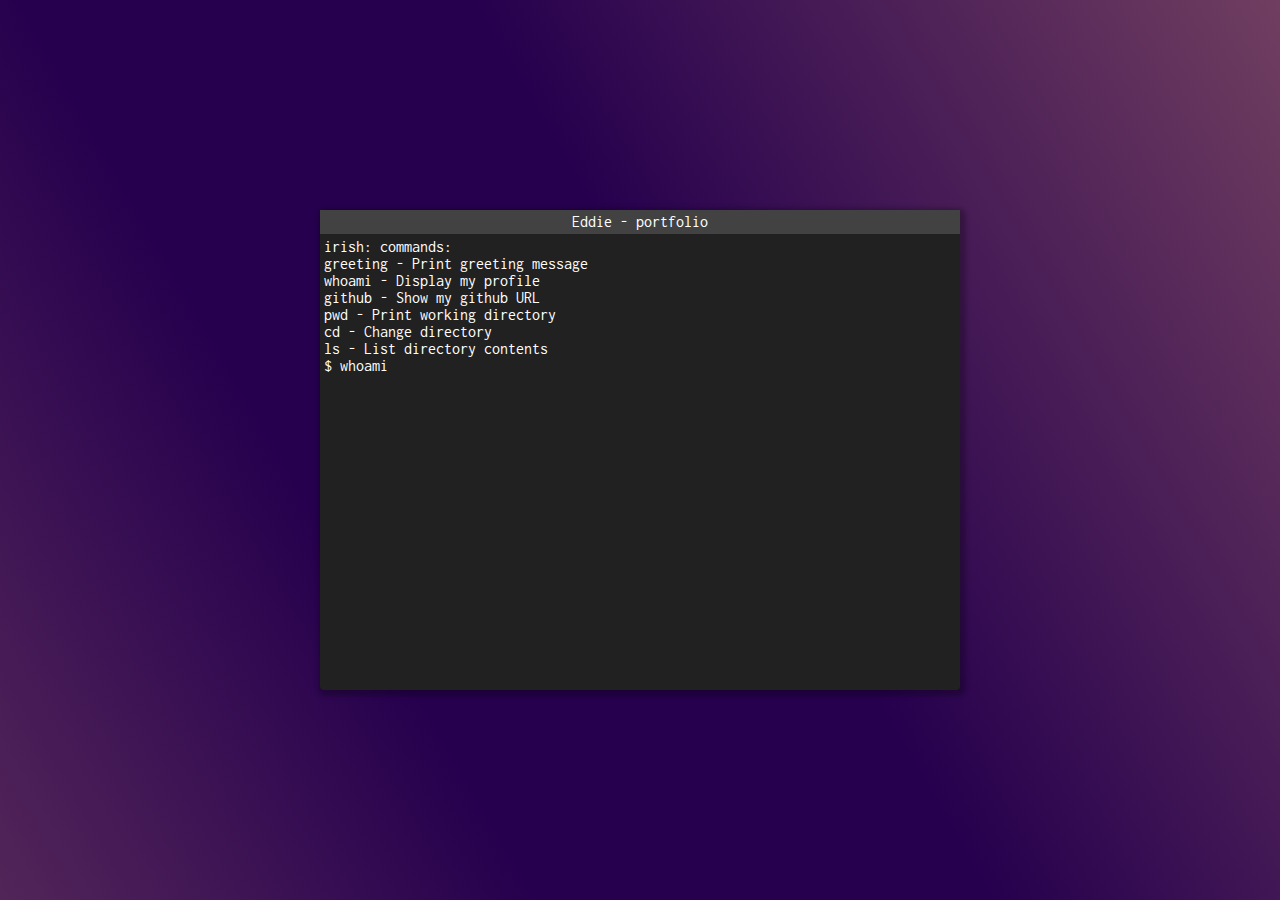
<file: index.html>
<!doctype html>
<html>
<head>
  <meta charset="utf-8">
  <title>Eddie's Portfolio 2018</title>
  <link rel="stylesheet" href="css/main.css">
  <script type="text/javascript" src="script/main.js"></script>
</head>
<body>
  <section>
    <header>
      Eddie - portfolio
    </header>
    <article id="terminal">
      <span id="stdout">
      </span><div contentEditable="true" id="stdin">whoami</div>
    </article>
  </section>
</body>
</html>
</file>
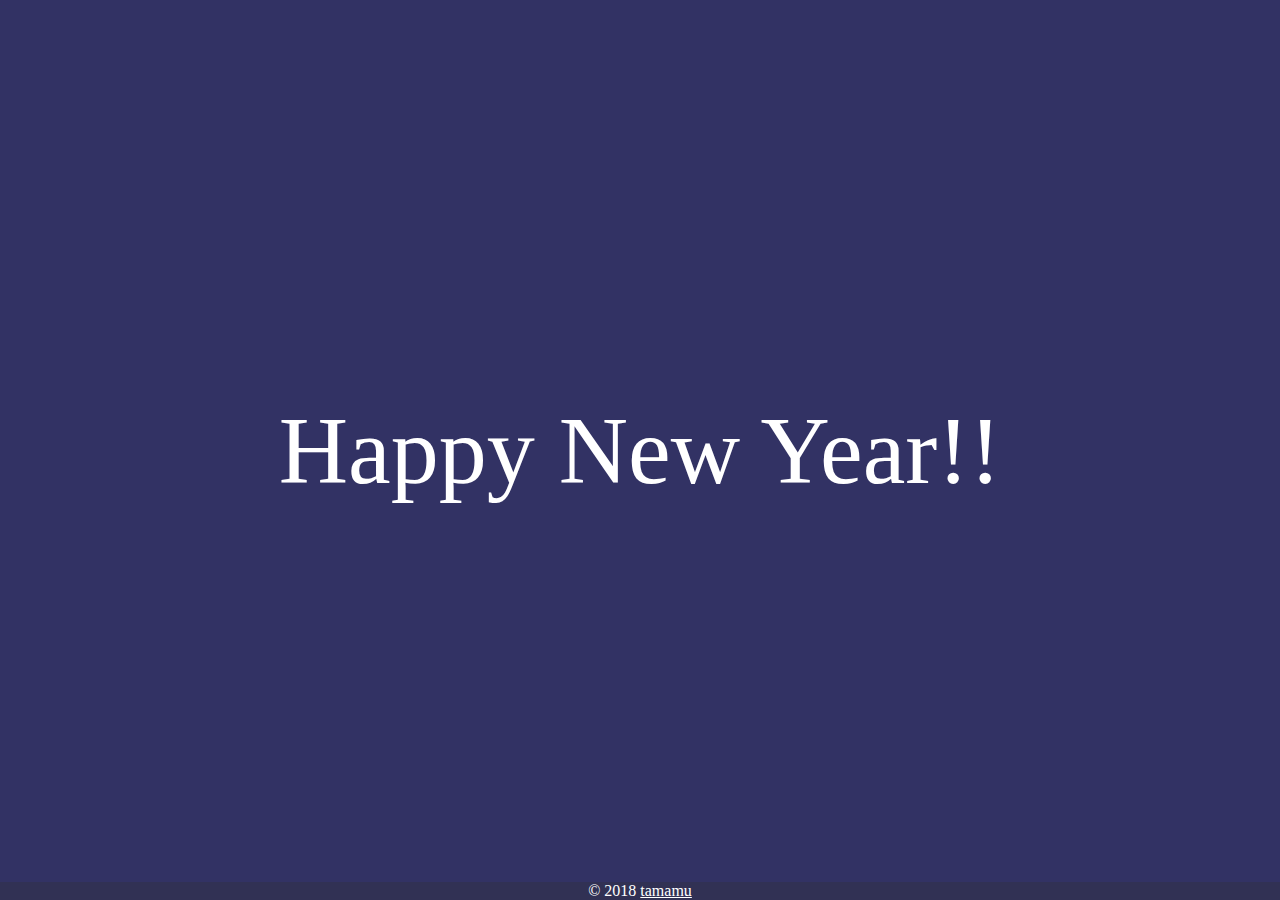
<file: public/2019countdown/index.html>
<!DOCTYPE html>
<html lang="ja">

<head>
    <meta charset="UTF-8">
    <meta name="viewport" content="width=device-width, initial-scale=1.0">
    <meta http-equiv="X-UA-Compatible" content="ie=edge">
    <title>2018 Count Down!!</title>
    <link rel="stylesheet" href="style.css">
    <script src="main.js"></script>
</head>

<body>
    <div id="bg"></div>
    <div id="wrapper" class="center">

        <div id="wrapped-hms">
            <div class="card-list" id="wrapped-hour">
                <span id="h100">0</span>
                <span id="h10">1</span>
                <span id="h1">2</span>
            </div>
            <span class="colon">:</span>
            <div class="card-list" id="wrapped-minute">
                <span id="m10">3</span>
                <span id="m1">4</span>
            </div>
            <span class="colon">:</span>
            <div class="card-list" id="wrapped-second">
                <span id="s10">5</span>
                <span id="s1">6</span>
            </div>
        </div>

        <span id="rest" class="center">away from 2019</span>
        <div id="copyright">© 2018 <a style="color: white;" href="https://github.com/tamamu/">tamamu</a></div>
    </div>
</body>

</html>
</file>
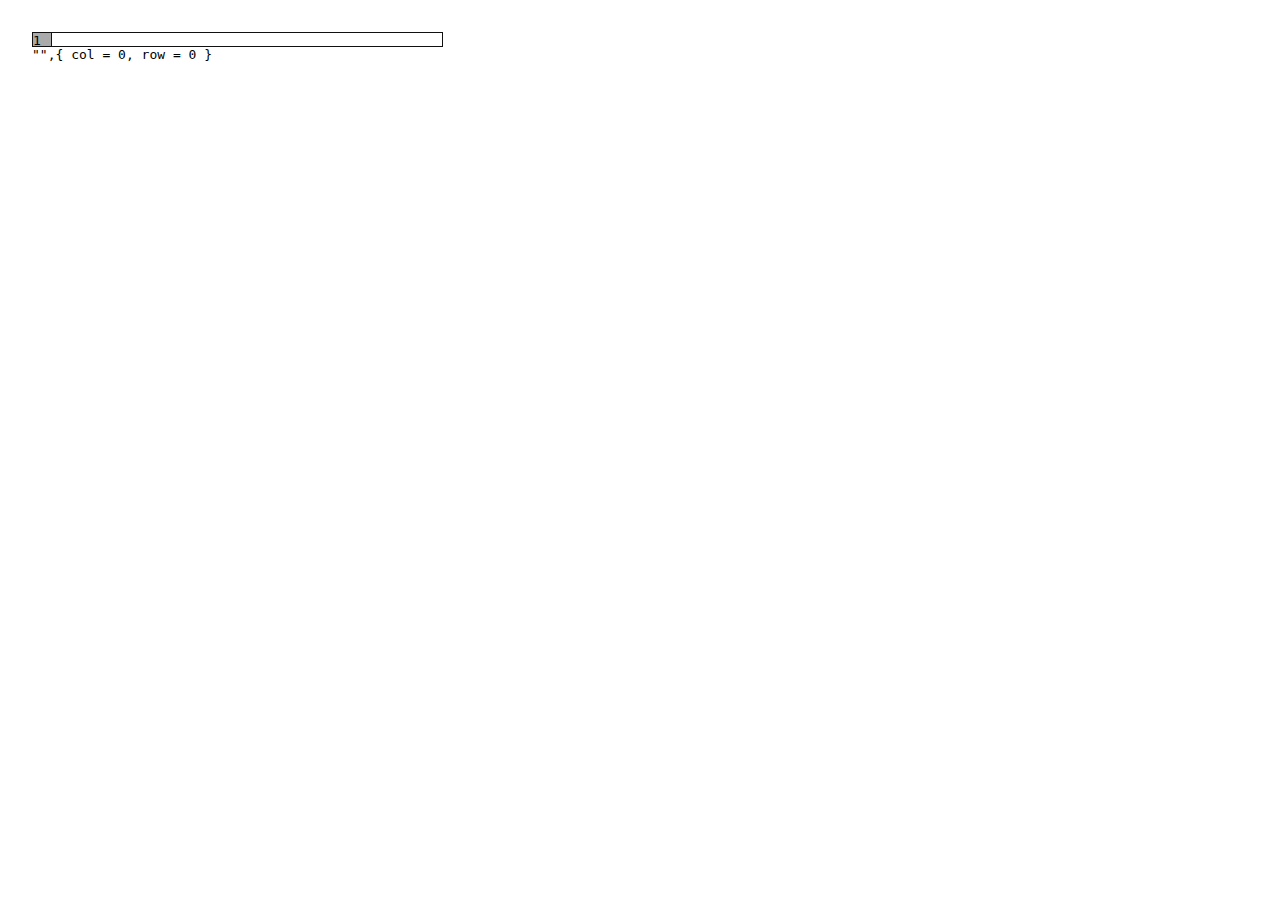
<file: public/ecec/index.html>
<!DOCTYPE html>
<html lang="ja">
<head>
  <meta charset="UTF-8">
  <title>Elm Code Editor Component</title>
  <script src="main.js"></script>
  <style>
    body {
      margin: 0;
      padding: 0;
    }
    @keyframes blink {
      from {
        opacity: 1;
      }
      to {
        opacity: 0;
      }
    }
  </style>
</head>
<body>
  <script>
    const app = Elm.Main.fullscreen();
  </script>
</body>
</html>
</file>
<file: css/main.css>
@import url('https://fonts.googleapis.com/css?family=Inconsolata');

*{
  margin: 0;
  padding: 0;
  font-family: 'Inconsolata', monospace;
}

body{
  display: flex;
  width: 100vw;
  height: 100vh;
  background: linear-gradient(60deg, #703E60 -20%, #26004E 30%, #26004E 55%, #703E60);
  justify-content: center;
  align-items: center;
}

section{
  display: block;
  width: 640px;
  height: 480px;
  background-color: #212121;
  border-radius: 4px;
  box-shadow: 2px 2px 4px 4px rgba(0, 0, 0, 0.25);
}

header{
  text-align: center;
  color: white;
  background-color: #424242;
  line-height: 24px;
}

article{
  height: 448px;
  padding: 4px;
  color: white;
  word-wrap: break-word;
  overflow-y: scroll;
}

pre{
  display: inline;
  word-wrap: break-word;
}

pre:last-child{
  display: inline-block;
}

p{
  display: inline;
  word-wrap: break-word;
  line-height: 1em;
  color: rgba(255, 255, 255, 1);
  animation-name: blink;
  animation-duration: 1.5s;
  animation-iteration-count: infinite;
}

div{
  display: inline;
}

div:focus{
  outline: 0px solid transparent;
}

@keyframes blink{
  0%{
    opacity: 1;
  }
  70%{
    opacity: 0;
  }
}
</file>
<file: public/2019countdown/style.css>
* {
    margin: 0;
    padding: 0;
}

body {
    display: flex;
    width: 100vw;
    height: 100vh;
    background: linear-gradient(135deg, #ffc46e, #f043bf 100%);
}

.center {
    display: flex;
    text-align: center;
    margin: 0 auto;
    justify-content: center;
    align-items: center;
    flex-direction: column;
}

.card-list {
    display: flex;
    flex-direction: row;
    margin: 0 20px;
}

.card-list span {
    display: flex;
    width: 64px;
    height: 200px;
    font-size: 64px;
    justify-content: center;
    align-items: center;
    position: relative;
    overflow: hidden;
    z-index: 100;
    transition: all 1s;
}

#wrapped-hms {
    display: flex;
    flex-direction: row;
    font-size: 48px;
    justify-content: center;
    align-items: center;
    color: white;
}

#rest {
    font-size: 24px;
    color: rgba(255, 255, 255, 0.8);
}

#happynewyear {
    position: absolute;
    font-size: 96px;
    color: white;
    animation: fadeIn 3s ease;
    animation-fill-mode: forwards;
}

.remove {
    opacity: 0;
    transform: rotate(180deg) scale(0);
}

#bg {
    background: linear-gradient(135deg, #ffc46e, #f043bf 100%);
    width: 100%;
    height: 100%;
    position: absolute;
    top: 0;
    left: 0;
    z-index: 1;
}

#wrapper {
    width: 100%;
    height: 100%;
    background-color: rgba(50, 50, 100, 0);
    z-index: 10;
}

#copyright {
    position: absolute;
    bottom: 0;
    background-color: rgba(50, 50, 50, 0.3);
    width: 100%;
    color: white;
}

@keyframes fadeIn {
    from {
        opacity: 0;
        top: 75vh;
    }
    to {
        opacity: 1;
        top: 35vh;
    }
}
</file>
